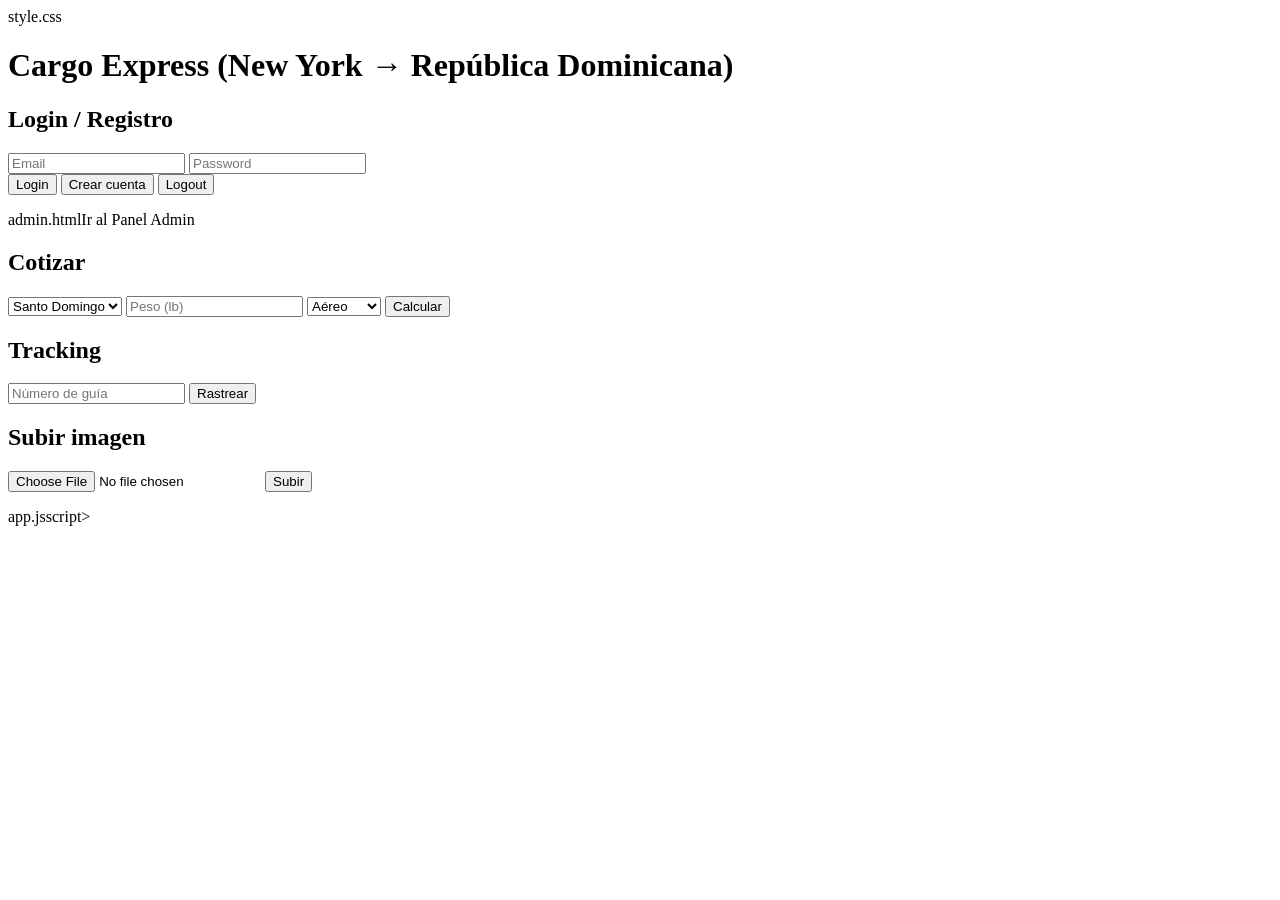
<file: index.html>
<!doctype html>
<html lang="es">
<head>
  <meta charset="utf-8"/>
  <meta name="viewport" content="width=device-width,initial-scale=1"/>
  <title>Cargo Express NYC → RD</title>
  style.css
</head>
<body>

<h1>Cargo Express (New York → República Dominicana)</h1>

<section>
  <h2>Login / Registro</h2>
  <div class="row">
    <div>
      <input id="authEmail" placeholder="Email"/>
      <input id="authPass" type="password" placeholder="Password"/>
    </div>
    <div>
      <button onclick="login()">Login</button>
      <button onclick="register()">Crear cuenta</button>
      <button onclick="logout()">Logout</button>
    </div>
  </div>
  <p id="authMsg"></p>
  <p>admin.htmlIr al Panel Admin</a></p>
</section>

<section>
  <h2>Cotizar</h2>
  <select id="qDest">
    <option>Santo Domingo</option>
    <option>Santiago</option>
    <option>Punta Cana</option>
  </select>
  <input id="qWeight" type="number" placeholder="Peso (lb)"/>
  <select id="qMode">
    <option value="air">Aéreo</option>
    <option value="sea">Marítimo</option>
  </select>
  <button onclick="getQuote()">Calcular</button>
  <p id="quoteMsg"></p>
</section>

<section>
  <h2>Tracking</h2>
  <input id="trk" placeholder="Número de guía"/>
  <button onclick="track()">Rastrear</button>
  <pre id="trkOut"></pre>
</section>

<section>
  <h2>Subir imagen</h2>
  <input id="img" type="file" accept="image/*"/>
  <button onclick="uploadImage()">Subir</button>
  <p id="upMsg"></p>
</section>

app.jsscript>
</body>
</html>
</file>
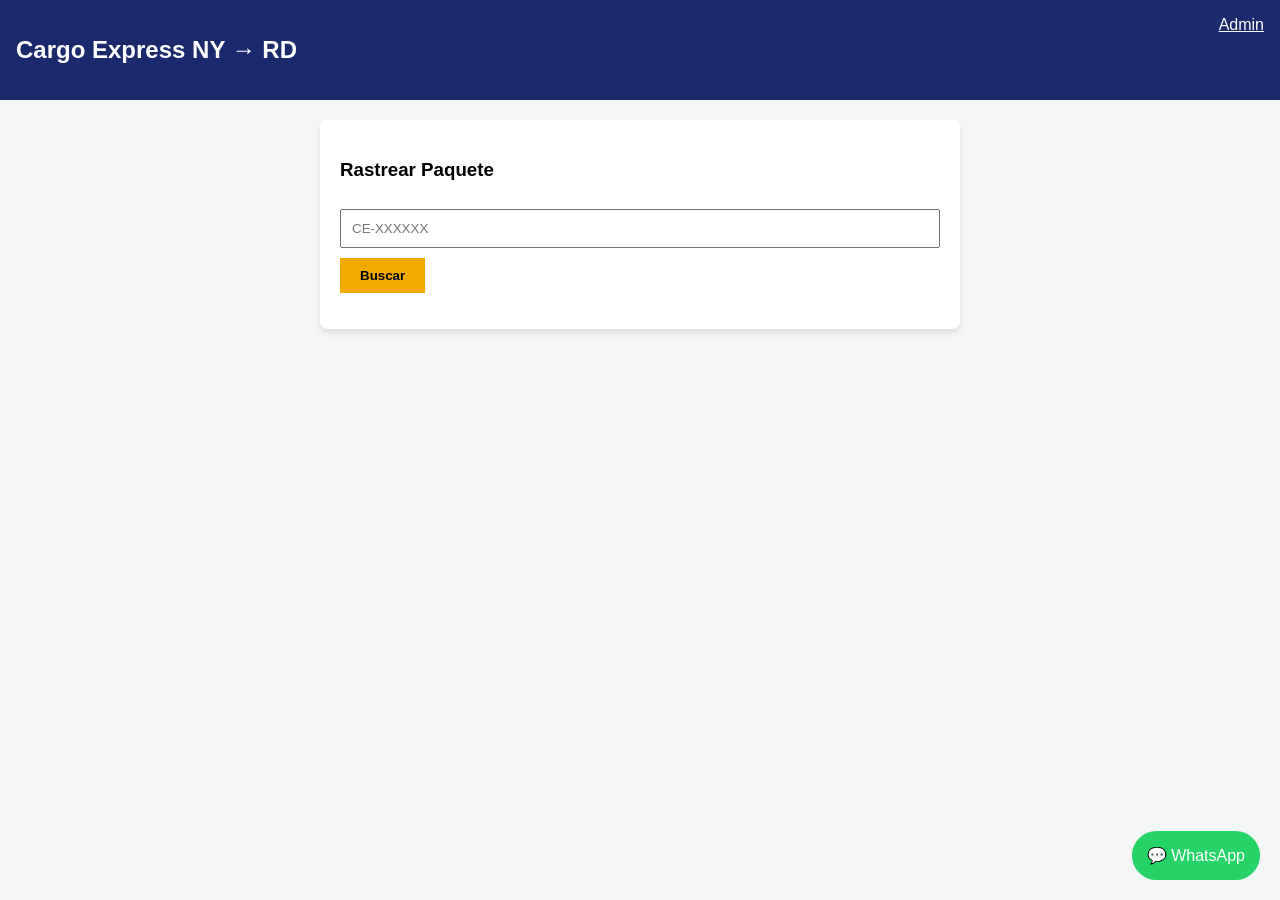
<file: cargo express/frontend/index.html>
<!DOCTYPE html>
<html>
<head><link rel="stylesheet" href="style.css"><title>Cargo Express</title></head>
<body>
    <nav><h1>Cargo Express NY → RD</h1><a href="dashboard.html" style="color:white">Admin</a></nav>
    <div class="card">
        <h3>Rastrear Paquete</h3>
        <input type="text" id="trackId" placeholder="CE-XXXXXX">
        <button onclick="track()">Buscar</button>
        <p id="res"></p>
    </div>
    <a href="https://wa.me/18091234567?text=Hola%20Cargo%20Express" class="whatsapp-btn">💬 WhatsApp</a>
    <script src="app.js"></script>
</body>
</html>
</file>
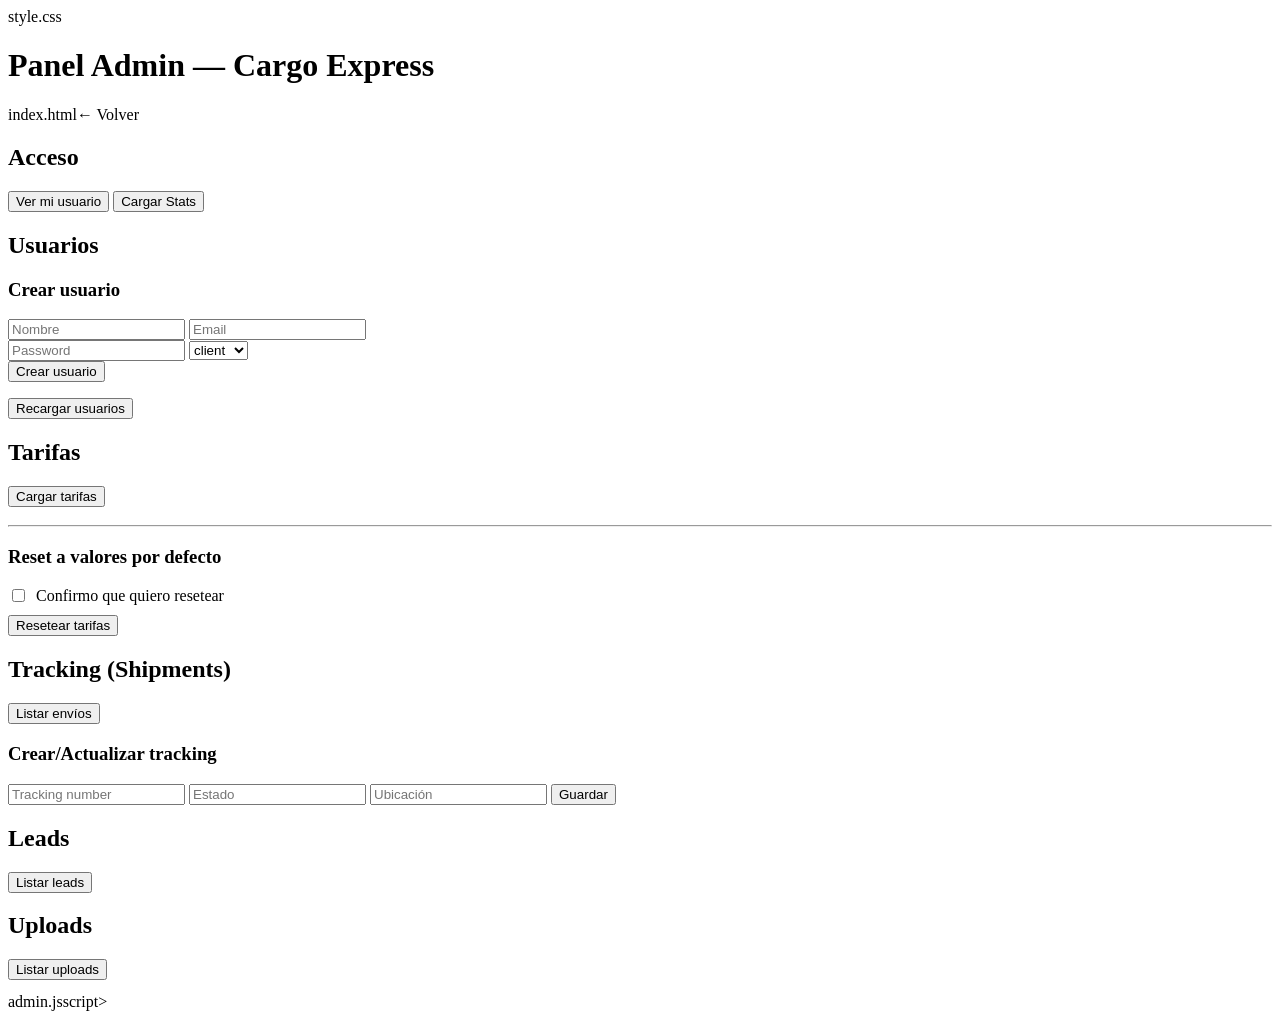
<file: admin.html>
<!doctype html>
<html lang="es">
<head>
  <meta charset="utf-8"/>
  <meta name="viewport" content="width=device-width,initial-scale=1"/>
  <title>Admin | Cargo Express</title>
  style.css
</head>
<body>

<h1>Panel Admin — Cargo Express</h1>
<p>index.html← Volver</a></p>

<section>
  <h2>Acceso</h2>
  <button id="btnMe">Ver mi usuario</button>
  <button id="btnStats">Cargar Stats</button>
  <pre id="out"></pre>
</section>

<section>
  <h2>Usuarios</h2>
  <h3>Crear usuario</h3>
  <div class="row">
    <input id="newName" placeholder="Nombre"/>
    <input id="newEmail" placeholder="Email"/>
  </div>
  <div class="row">
    <input id="newPass" type="password" placeholder="Password"/>
    <select id="newRole">
      <option value="client">client</option>
      <option value="admin">admin</option>
    </select>
  </div>
  <button id="btnCreateUser">Crear usuario</button>
  <p id="usersMsg"></p>

  <button id="btnUsers">Recargar usuarios</button>
  <div id="users"></div>
</section>

<section>
  <h2>Tarifas</h2>
  <button id="btnTariffs">Cargar tarifas</button>
  <p id="tariffsMsg"></p>
  <div id="tariffs"></div>

  <hr style="margin:18px 0;"/>

  <h3>Reset a valores por defecto</h3>
  <label style="display:flex;gap:8px;align-items:center;margin:10px 0;">
    <input type="checkbox" id="confirmReset" />
    Confirmo que quiero resetear
  </label>
  <button id="btnResetTariffs">Resetear tarifas</button>
</section>

<section>
  <h2>Tracking (Shipments)</h2>
  <button id="btnShipments">Listar envíos</button>
  <div id="shipments"></div>

  <h3>Crear/Actualizar tracking</h3>
  <input id="trk" placeholder="Tracking number"/>
  <input id="trkStatus" placeholder="Estado"/>
  <input id="trkLoc" placeholder="Ubicación"/>
  <button id="btnUpsertShipment">Guardar</button>
</section>

<section>
  <h2>Leads</h2>
  <button id="btnLeads">Listar leads</button>
  <pre id="leads"></pre>
</section>

<section>
  <h2>Uploads</h2>
  <button id="btnUploads">Listar uploads</button>
  <pre id="uploads"></pre>
</section>

admin.jsscript>
</body>
</html>
</file>
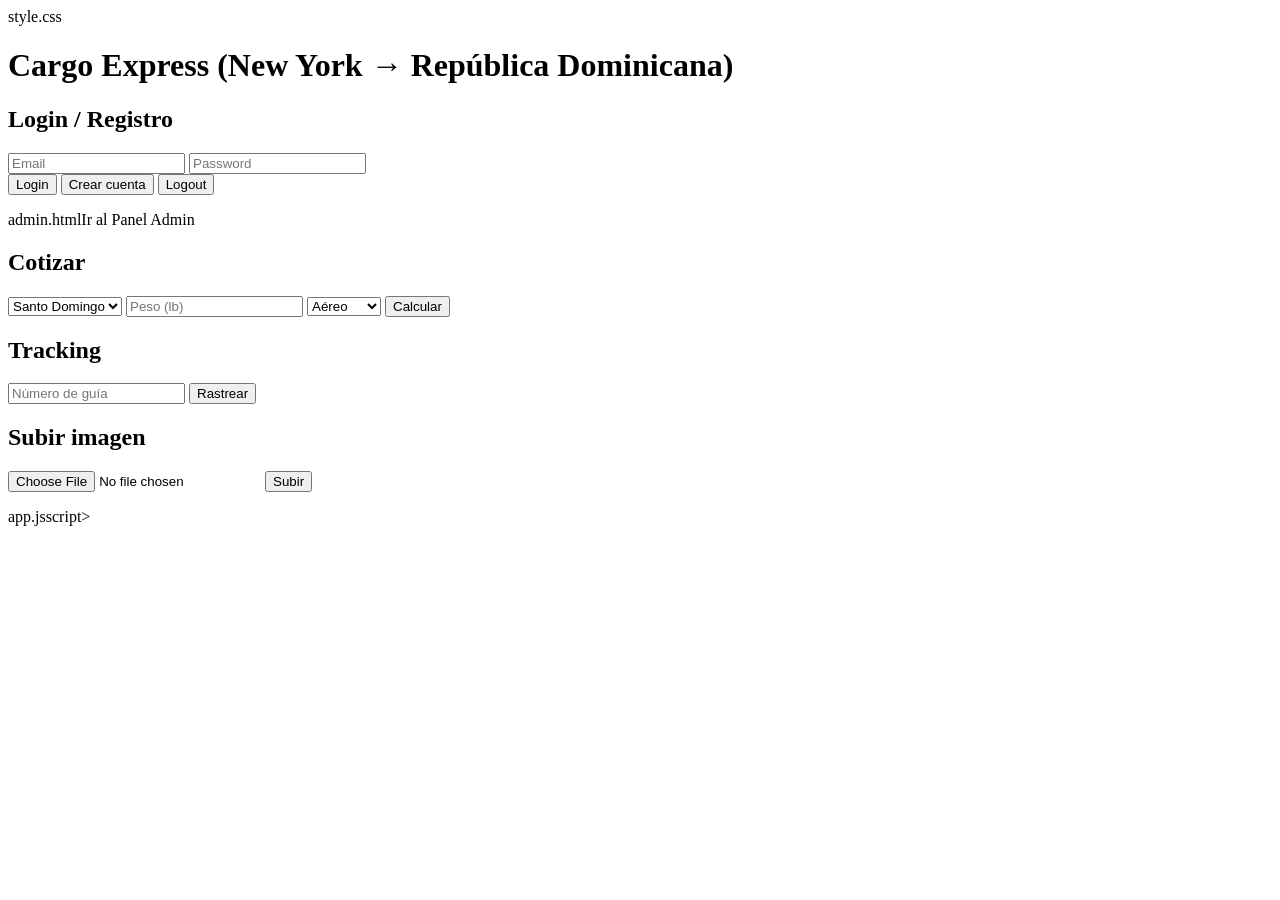
<file: dashboard.html>
<!DOCTYPE html>
<html>
<head><link rel="stylesheet" href="style.css"><title>Dashboard Admin</title></head>
<body>
    <nav><h1>Panel de Control</h1><button onclick="logout()">Salir</button></nav>
    <div class="card">
        <h3>Crear Envío</h3>
        <input type="text" id="cName" placeholder="Cliente">
        <input type="number" id="cWeight" placeholder="Peso (lbs)">
        <button onclick="createShipment()">Guardar</button>
    </div>
    <div class="card">
        <h3>Envíos Reales</h3>
        <table id="table" style="width:100%"></table>
    </div>
    <script src="app.js"></script>
    <script>if(!localStorage.getItem('token')) window.location.href='index.html';</script>
</body>
</html>
</file>
<file: cargo express/frontend/style.css>
:root { --navy: #1a2a6c; --gold: #f2a900; }
body { font-family: sans-serif; margin: 0; background: #f4f7f6; }
nav { background: var(--navy); color: white; padding: 1rem; display: flex; justify-content: space-between; }
.card { background: white; padding: 20px; border-radius: 8px; margin: 20px auto; max-width: 600px; box-shadow: 0 4px 6px rgba(0,0,0,0.1); }
button { background: var(--gold); border: none; padding: 10px 20px; cursor: pointer; font-weight: bold; }
input, select { width: 100%; padding: 10px; margin: 10px 0; box-sizing: border-box; }
.whatsapp-btn { position: fixed; bottom: 20px; right: 20px; background: #25d366; color: white; padding: 15px; border-radius: 50px; text-decoration: none; }
</file>
<file: style.css>
body{font-family:Arial, sans-serif;max-width:980px;margin:24px auto;padding:0 12px;}
section{border:1px solid #ddd;border-radius:12px;padding:14px;margin:14px 0;}
input,select,button{padding:10px;margin:6px 0;width:100%;box-sizing:border-box;}
button{cursor:pointer}
.row{display:grid;grid-template-columns:1fr 1fr;gap:10px;}
small{color:#666}
.bad{color:crimson}
.good{color:green}
</file>
